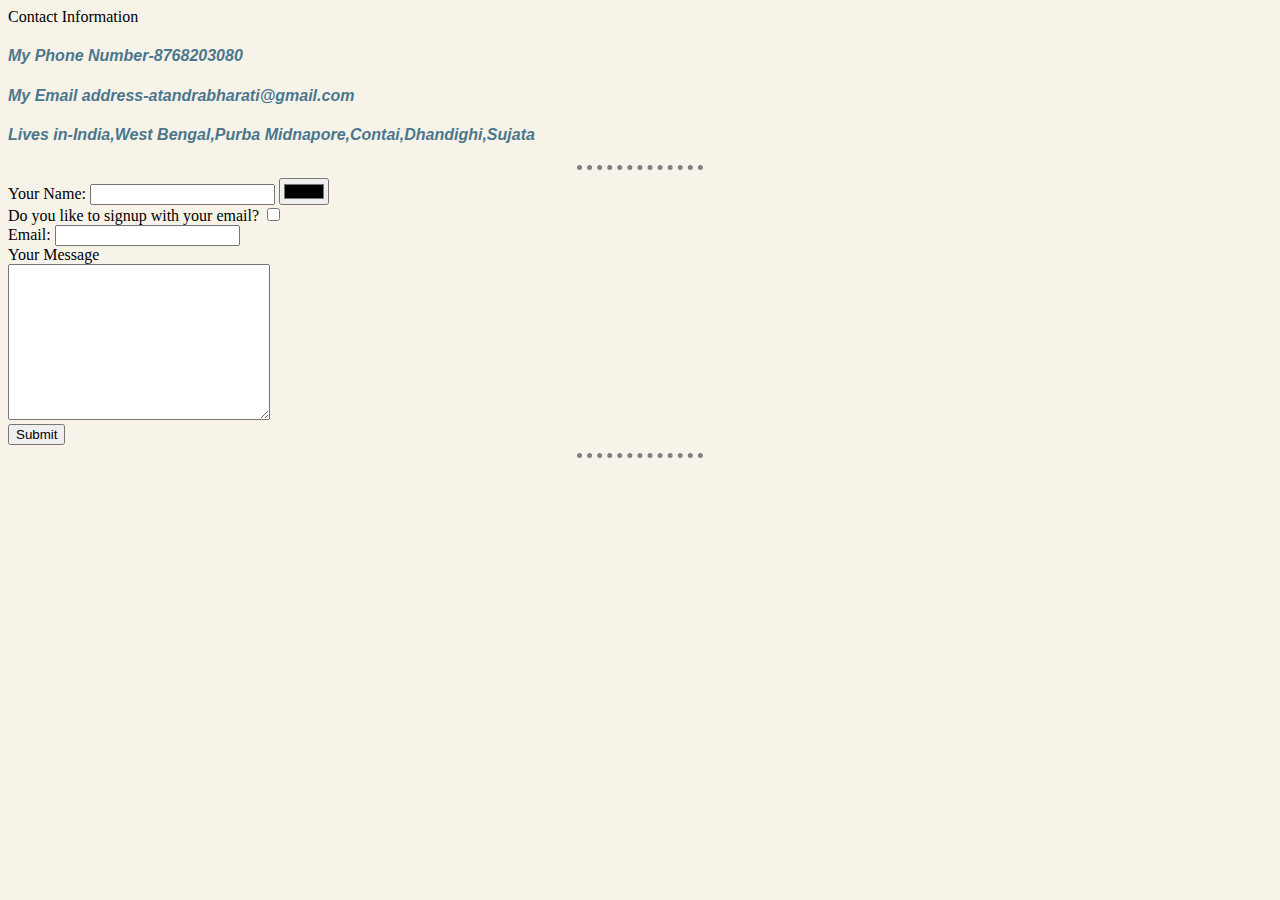
<file: contact_info.html>
<!DOCTYPE html>
<html lang="en" dir="ltr">

<head>
  Contact Information
  <meta charset="utf-8">
  <title>Contact me</title>
  <link rel="stylesheet" href=".\styles.css">
</head>

<body>
  <h4>My Phone Number-8768203080</h4>
  <h4>My Email address-atandrabharati@gmail.com</h4>
  <h4>Lives in-India,West Bengal,Purba Midnapore,Contai,Dhandighi,Sujata</h4>
  <hr>
  <form action="mailto:atandrabharati@gmail.com" method="post" enctype="text/plain">
    <label>Your Name:</label>
    <input type="text" name="YourName" value="">
    <input type="color" name="" value=""><br>
    <label>Do you like to signup with your email?</label>
    <input type="checkbox" name="" value=""><br>
    <label>Email:</label>
    <input type="text" name="YourEmail" value=""><br>
    <label>Your Message</label><br>
    <textarea name="YourMessage" rows="10" cols="30"></textarea><br>
    <input type="submit" name="">
  </form>
  <hr>
</body>

</html>
</file>
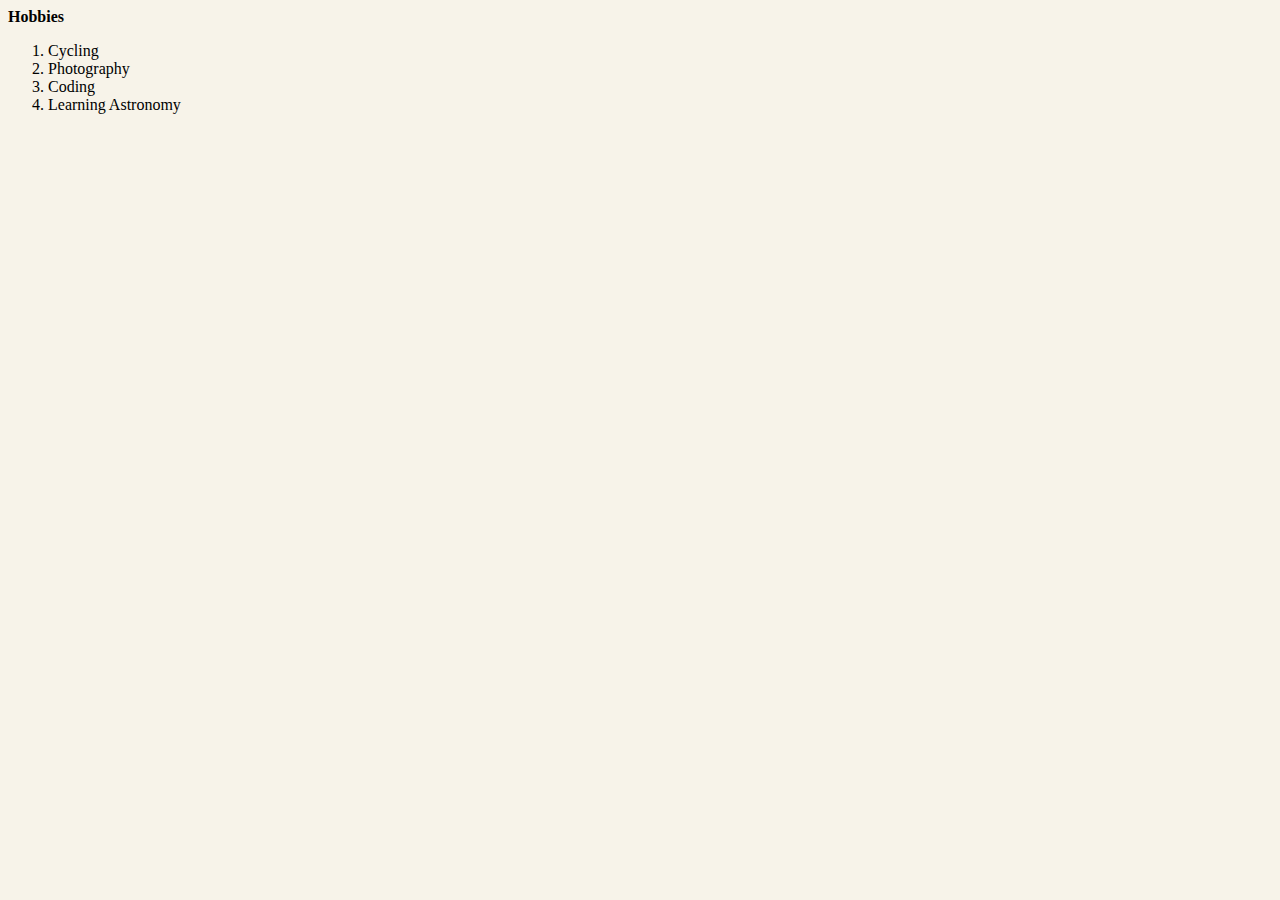
<file: hobbies.html>
<!DOCTYPE html>
<html lang="en" dir="ltr">
  <head>
    <strong>Hobbies</strong>
    <meta charset="utf-8">
    <title>My Hobbies</title>
    <link rel="stylesheet" href=".\styles.css">
  </head>
  <body>
    <ol>
      <li>Cycling</li>
      <li>Photography</li>
      <li>Coding</li>
      <li>Learning Astronomy</li>
    </ol>
  </body>
</html>
</file>
